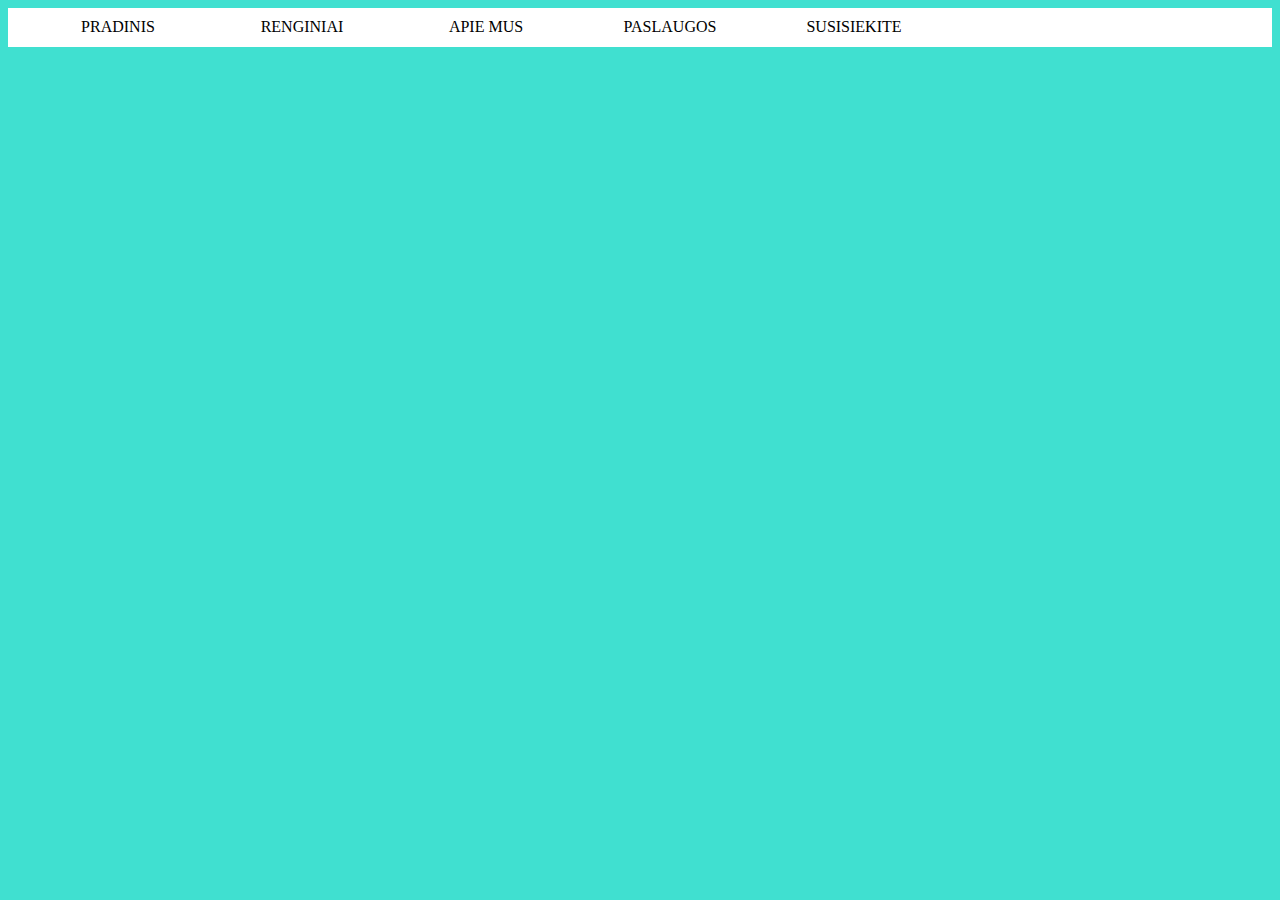
<file: dropdown-menu.html>
<!DOCTYPE html>
<html lang="en">
<head>
    <meta charset="UTF-8">
    <meta http-equiv="X-UA-Compatible" content="IE=edge">
    <meta name="viewport" content="width=, initial-scale=1.0">
    <title>Document</title>
    <style>
        body{
            background-color: turquoise;
        }
        nav{
            background-color: #ffffff;
            align-items: center;
            padding: 0px 20px;
            
        }
        ul{ 
            list-style: none;
        }
        .menu-ctn > div{
            position: relative;
            display: inline-block;
            text-align: center;
            background-color: #ffffff;
            padding: 10px 15px;
            transition: all .3s ease;
            width: 150px;
        }
        .menu-ctn > div:hover{
            cursor: pointer;
            background-color: #ffffff;
        }
        .menu-ctn:hover #dropdown{
            display: block;
        }
        .nav-link::after{
            content:"";
            display: block;
            width: 0;
            height: 1px;
            background-color: black;
            transition: .3s;
        }
        .nav-link:hover::after{
            width: 100%;
            transition: width .3s;
        }    
        #dropdown > div:hover{
            cursor: pointer;
            background-color: #ffffff;
            display: block;
        }
        #dropdown{
            position: absolute;
            display: none;
            left: 45px;
            width: 130%;
            top: 100%;
            padding: 0px 0px;
            background-color: #ffffff;
            border-radius: 0px 0px 4px 4px ;
           
        }
        #dropdown div{
            padding: 10px 15px;
            /* border-bottom: 1px black solid; */
            transition: all .3s ease;
        }
        #dropdown.active{
            display: block;
        }
    </style>
</head>
<body>
    <nav>
        <div class="menu-ctn">
            <div class="nav-link">PRADINIS</div>
            <div class="nav-link">RENGINIAI</div>
            <div id= "aboutMenu" class="nav-link">
                APIE MUS
                <div id="dropdown" class="nav-link">
                    <div class="nav-link">Inga Urbonavičienė (Išvari)</div>
                    <div class="nav-link">Rasa Teišerkienė (Ramešvari)</div>
                    <div class="nav-link">Izolda Jakuševa</div>
                    <div class="nav-link">Erika Čeponienė</div>
                    <div class="nav-link">Remigijus Apneris</div>
                    <div class="nav-link">Rasa Merliūnienė</div>
                    <div class="nav-link">Agnė Garmuvienė</div>
                    <div class="nav-link">Jonė Mikšaitė (Yogini)</div>
                </div>
            </div>
            <div>PASLAUGOS</div>
            <div>SUSISIEKITE</div>
        </div>
    </nav>
    <script>
        // console.log('this is working');
        // document.getElementById('aboutMenu').addEventListener('click', openMenu);
        // function openMenu(){
        //     document.getElementById('dropdown').classList.toggle('active');
        // }
    </script>
</body>
</html>
<!-- /* NAV MENU HOVER */
            .menu-ctn > div:hover{
                cursor: pointer;
                background-color: #ffffff;
            }
            .menu-ctn:hover #dropdown{
                display: block;
            } 
/* DROPDOWN MENU HOVER */
            #dropdown > div :hover{
                cursor: pointer;
                background-color: #ffffff;
                display: block;
            }
/* DROPDOWN MENU */
            #dropdown{
                position: absolute;
                display: none;
                left: 45px;
                width: 130%;
                top: 100%;
                background-color: #ffffff;
                border-radius: 0px 0px 8px 8px ;
                z-index: 99; 
            }
            #dropdown div{
                padding: 10px 15px;
                transition: all .3s ease;
            }
            #dropdown.active{
                display: block;

            } -->
</file>
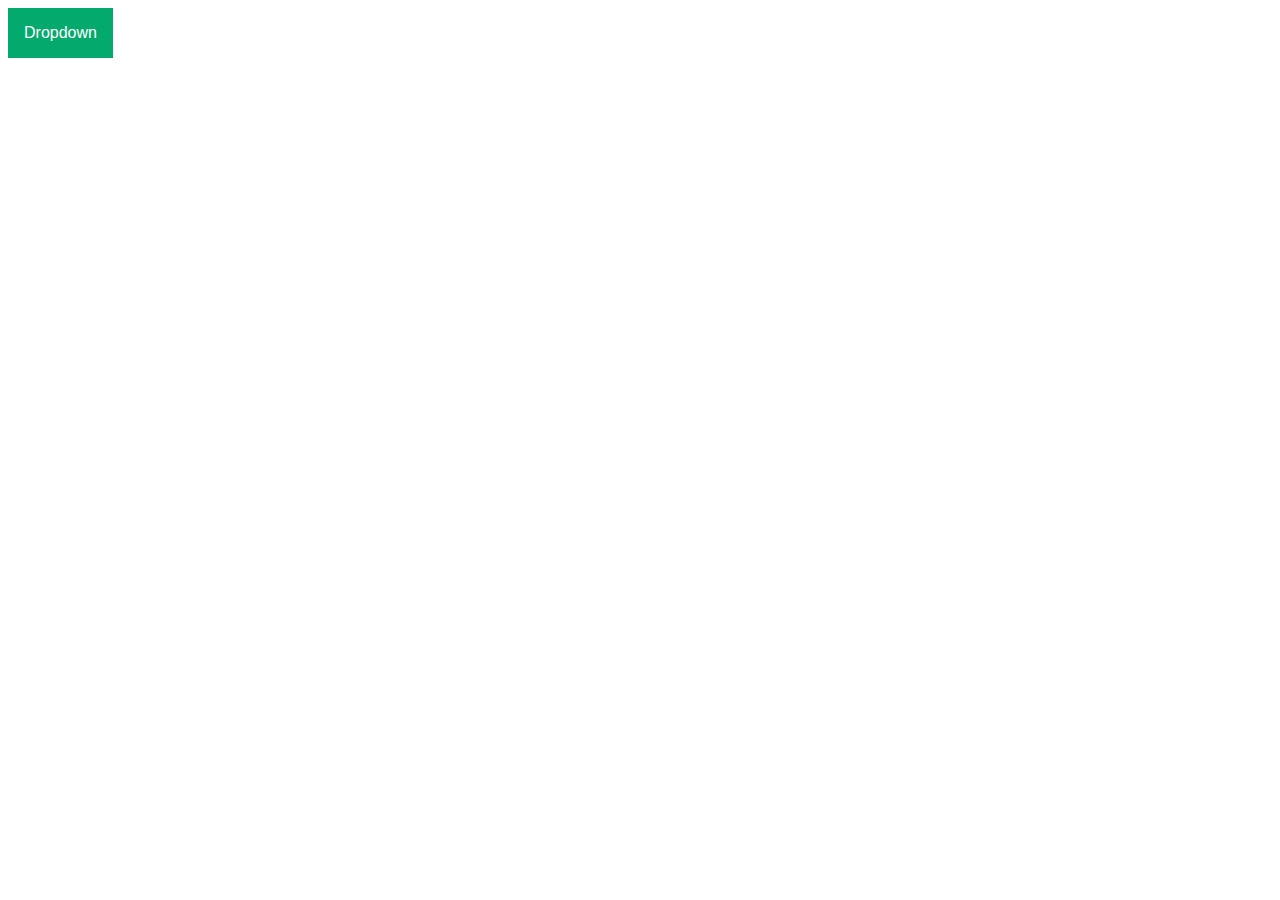
<file: dropdown-menu1.html>
<!DOCTYPE html>
<html>
<head>
<meta name="viewport" content="width=device-width, initial-scale=1">
<style>
.dropbtn {
  background-color: #04AA6D;
  color: white;
  padding: 16px;
  font-size: 16px;
  border: none;
}

.dropdown {
  position: relative;
  display: inline-block;
}

.dropdown-content {
  display: none;
  position: absolute;
  background-color: #f1f1f1;
  min-width: 160px;
  box-shadow: 0px 8px 16px 0px rgba(0,0,0,0.2);
  z-index: 1;
}

.dropdown-content a {
  color: black;
  padding: 12px 16px;
  text-decoration: none;
  display: block;
}

.dropdown-content a:hover {background-color: #ddd;}

.dropdown:hover .dropdown-content {display: block;}

.dropdown:hover .dropbtn {background-color: #3e8e41;}
</style>
</head>
<body>



<div class="dropdown">
  <button class="dropbtn">Dropdown</button>
  <div class="dropdown-content">
    <a href="#">Link 1</a>
    <a href="#">Link 2</a>
    <a href="#">Link 3</a>
  </div>
</div>

</body>
</html>
</file>
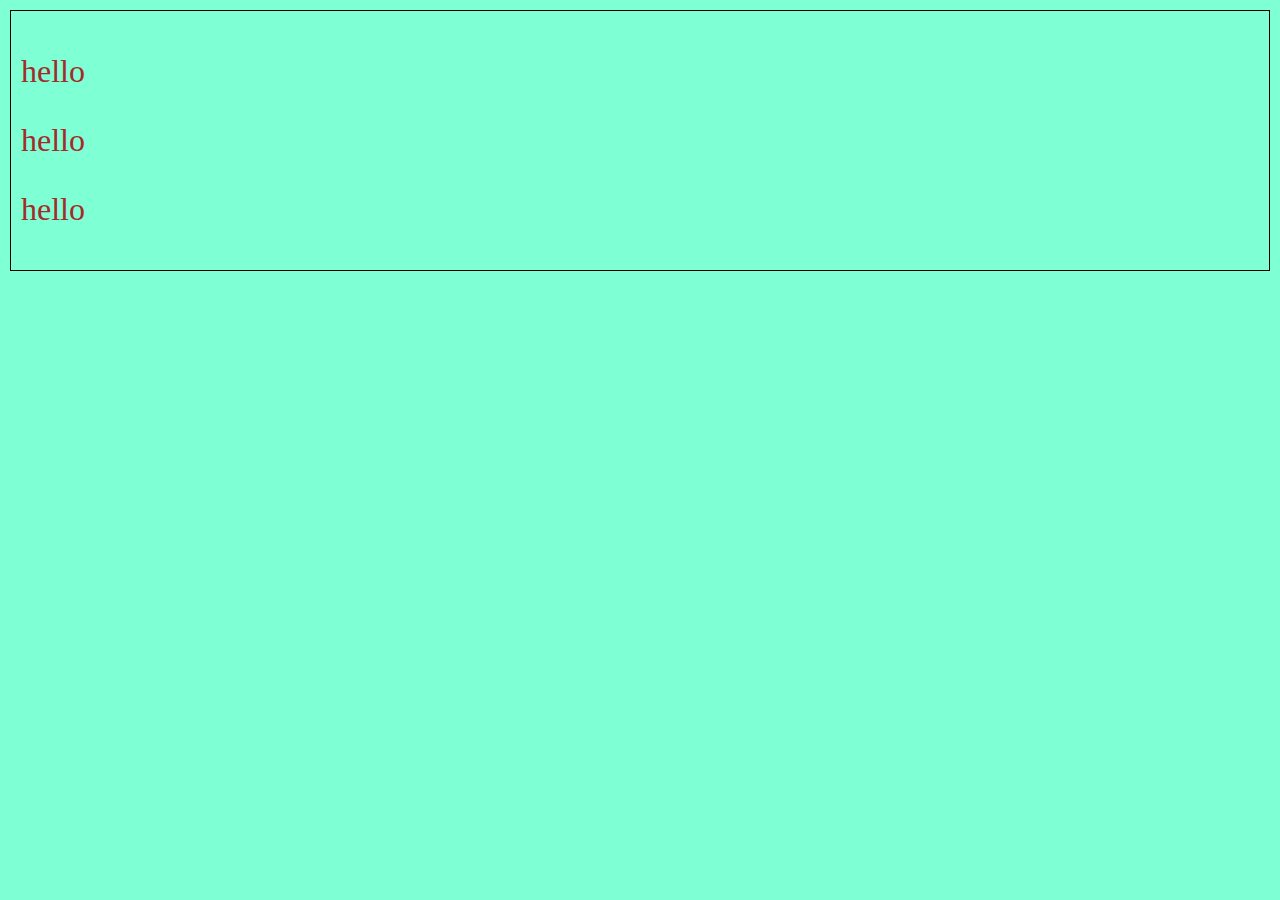
<file: underconst.html>
<!DOCTYPE html>
<html lang="en">
<head>
    <meta charset="UTF-8">
    <meta http-equiv="X-UA-Compatible" content="IE=edge">
    <meta name="viewport" content="width=device-width, initial-scale=1.0">
    <link rel="stylesheet" href="css/styles.css">
    <script src="js/script.js"></script>
    <title>Document</title>
    
</head>

<body>

    <div id="my-div">
        <p>
            hello
        </p>
        <p>
            hello
        </p>
        <p>
            hello
        </p>
    </div>

    <script>

        doSomething();

    </script>
</body>
</html>
</file>
<file: css/styles.css>
body{
    margin: 0;
    background-color: aquamarine;
}
p{
    font-size: 2em;
    color: brown;
}
</file>
